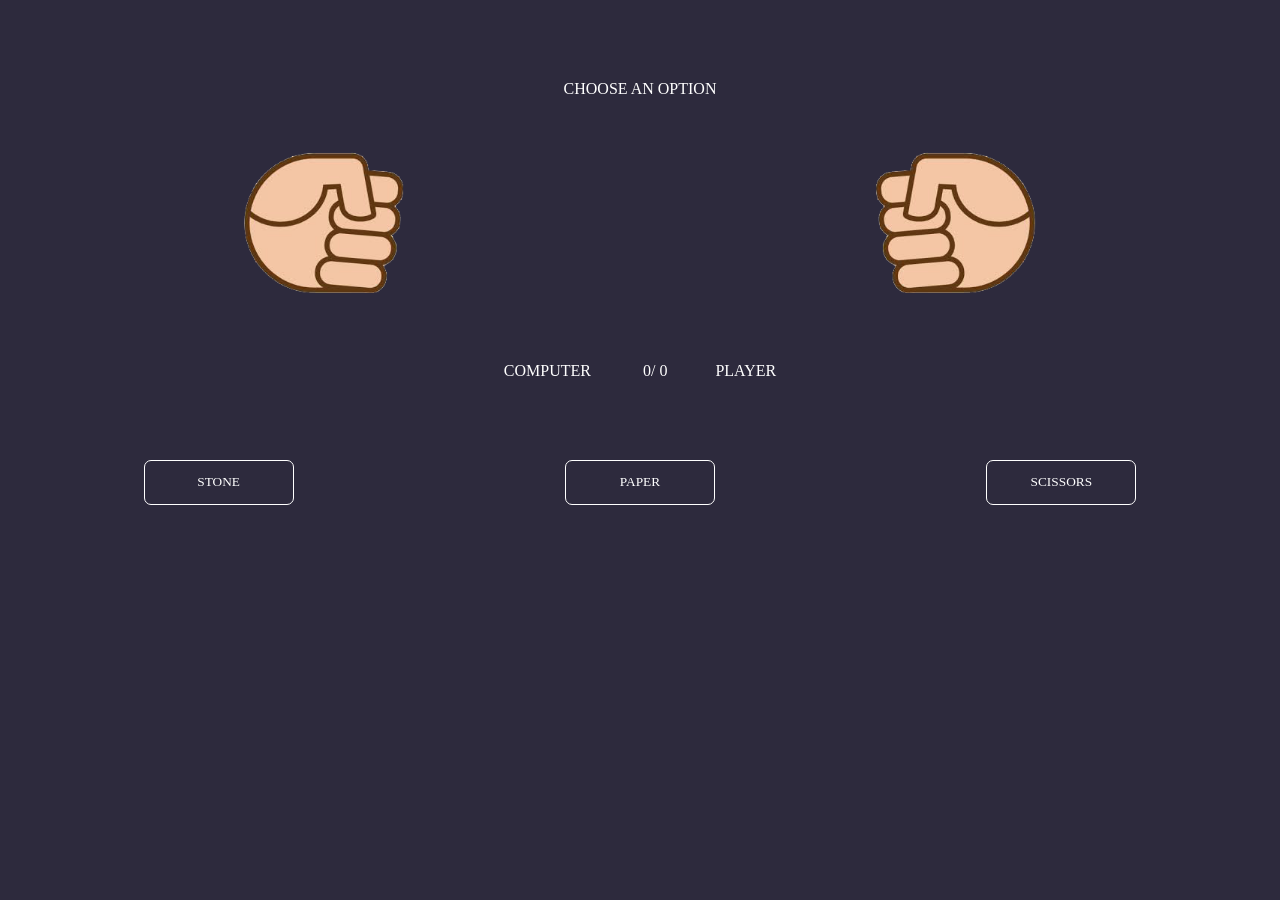
<file: index.html>
<!DOCTYPE html>
<html lang="en">
    <head>
        <meta charset="UTF-8"/>
        <meta name="viewport" content="width=device-width,initial-scale=1.0"/>
        <link rel="stylesheet" href="style1.css" />
        <title>Stone.Paper.Scissors</title>
       
    </head>
    <body>
        <!--the main container -->
        <div class="container">
            <div class="message"> CHOOSE AN OPTION</div>

            <!--the images -->
            <div class="images">
                <div class="computer">
                    <img src="./stoneComputer.png" />
                </div>
                <div class="player">
                    <img src="./stonePlayer.png"/>
                </div>
            </div>
            
             <!--display points -->    
            <div class="points">
                COMPUTER <span class="computerPoints">0</span>/
                <span class="playerPoints">0</span>PLAYER
            </div>

            <!--buttons -->
            <div class="options">
                <button type="button">STONE</button>
                <button type="button">PAPER</button>
                <button type="button">SCISSORS</button>
            </div>
        </div>
         
            <script>
                const computer = document.querySelector(".computer img");
                const player = document.querySelector(".player img");
                const computerPoints = document.querySelector(".computerPoints");
                const playerPoints = document.querySelector(".playerPoints");
                const options = document.querySelectorAll(".options button");

                options.forEach((option ) =>{
                    option.addEventListener("click",() => {
                        player.src = "./stonePlayer.png";
                        computer.src = "./stoneComputer.png"
                        computer.classList.add("shakeComputer");
                        player.classList.add("shakePlayer");
                        
                        setTimeout(()=> {
                            computer.classList.remove("shakeComputer");
                            player.classList.remove("shakePlayer");
                            
                            player.src = "./" + option.innerHTML.toLowerCase() + "Player.png";

                            const choice = [ "STONE" , "PAPER" , "SCISSORS"];
                            let arrayNO = Math.floor(Math.random() * 3);
                            let computerChoice = choice[arrayNO];
                            computer.src = "./" + computerChoice.toLowerCase() + "Computer.png";

                            let cPoints = parseInt(computerPoints.innerHTML);
                            let pPoints = parseInt(playerPoints.innerHTML);

                            if (option.innerHTML === "STONE"){
                                if (computerChoice === "PAPER")
                                    computerPoints.innerHTML = cPoints + 1;
                                else if (computerChoice === "SCISSORS")
                                    playerPoints.innerHTML = pPoints + 1;

                            }
                          
                            else if (option.innerHTML === "PAPER"){
                                if (computerChoice === "SCISSORS")
                                    computerPoints.innerHTML = cPoints + 1;
                                else if (computerChoice === "STONE")
                                    playerPoints.innerHTML = pPoints + 1;

                            }
                            
                            else if (option.innerHTML === "SCISSORS"){
                                if (computerChoice === "STONE")
                                    computerPoints.innerHTML = cPoints + 1;
                                else if (computerChoice === "PAPER")
                                    playerPoints.innerHTML = pPoints + 1;

                            }
                        }, 900);
                    });
                });
              
            </script>
        
        
    </body>

</html>
</file>
<file: style1.css>
body{
    background: #2d2a3d;
    color: #fff;
    font-family: 'Poppins';
}
.message{
    margin: 5rem 0 2rem;
    text-align: center;
}
.images{
    display: flex;
    justify-content: space-around;
    align-items: center;
    text-align: center;
    height: 200px;
}
.computer img,.player img{
    width:75%;
}

.shakeComputer {
    animation:shakeComputer 0.8s linear infinite;
}
.shakePlayer {
    animation:shakePlayer 0.8s linear infinite;
}

.points{
    margin:2em 0;
    text-align: center;
}
.computerPoints{
 margin-left: 3em;
}
.playerPoints{
    margin-right: 3em;
}
.options{
    margin-top: 5em;
    display:flex;
    justify-content: space-around;
}
.options button{
    background: none;
    color: #fff;
    font-family: "poppins ";
    border: 1px solid #fff;
    padding: 1em 2em;
    border-radius: 7px;
    width: 150px;
    white-space: nowrap;
    cursor: pointer;
    outline:none;
    transition: 0.2s all linear;

}
.options button:hover{
    background-color: darkcyan;
    border: 1px solid darkcyan;
}
@keyframes shakeComputer  {
    0%{
        transform: rotate(-30deg);
    }
    25%{
        transform: rotate(30deg);
    }
    50%{
        transform:rotate(-30deg);

    }
    75%{
        transform:rotate(30deg);

    }
    100%{
        transform: rotate(0deg);
    }
    
}

@keyframes shakePlayer  {
    0%{
        transform: rotate(30deg);
    }
    25%{
        transform: rotate(-30deg);
    }
    50%{
        transform:rotate(30deg);

    }
    75%{
        transform:rotate(-30deg);

    }
    100%{
        transform: rotate(0deg);
    }
    
}
</file>
<file: stone paper scissors/style1.css>
body{
    background: #2d2a3d;
    color: #fff;
    font-family: 'Poppins';
}
.message{
    margin: 5rem 0 2rem;
    text-align: center;
}
.images{
    display: flex;
    justify-content: space-around;
    align-items: center;
    text-align: center;
    height: 200px;
}
.computer img,.player img{
    width:75%;
}

.shakeComputer {
    animation:shakeComputer 0.8s linear infinite;
}
.shakePlayer {
    animation:shakePlayer 0.8s linear infinite;
}

.points{
    margin:2em 0;
    text-align: center;
}
.computerPoints{
 margin-left: 3em;
}
.playerPoints{
    margin-right: 3em;
}
.options{
    margin-top: 5em;
    display:flex;
    justify-content: space-around;
}
.options button{
    background: none;
    color: #fff;
    font-family: "poppins ";
    border: 1px solid #fff;
    padding: 1em 2em;
    border-radius: 7px;
    width: 150px;
    white-space: nowrap;
    cursor: pointer;
    outline:none;
    transition: 0.2s all linear;

}
.options button:hover{
    background-color: darkcyan;
    border: 1px solid darkcyan;
}
@keyframes shakeComputer  {
    0%{
        transform: rotate(-30deg);
    }
    25%{
        transform: rotate(30deg);
    }
    50%{
        transform:rotate(-30deg);

    }
    75%{
        transform:rotate(30deg);

    }
    100%{
        transform: rotate(0deg);
    }
    
}

@keyframes shakePlayer  {
    0%{
        transform: rotate(30deg);
    }
    25%{
        transform: rotate(-30deg);
    }
    50%{
        transform:rotate(30deg);

    }
    75%{
        transform:rotate(-30deg);

    }
    100%{
        transform: rotate(0deg);
    }
    
}
</file>
